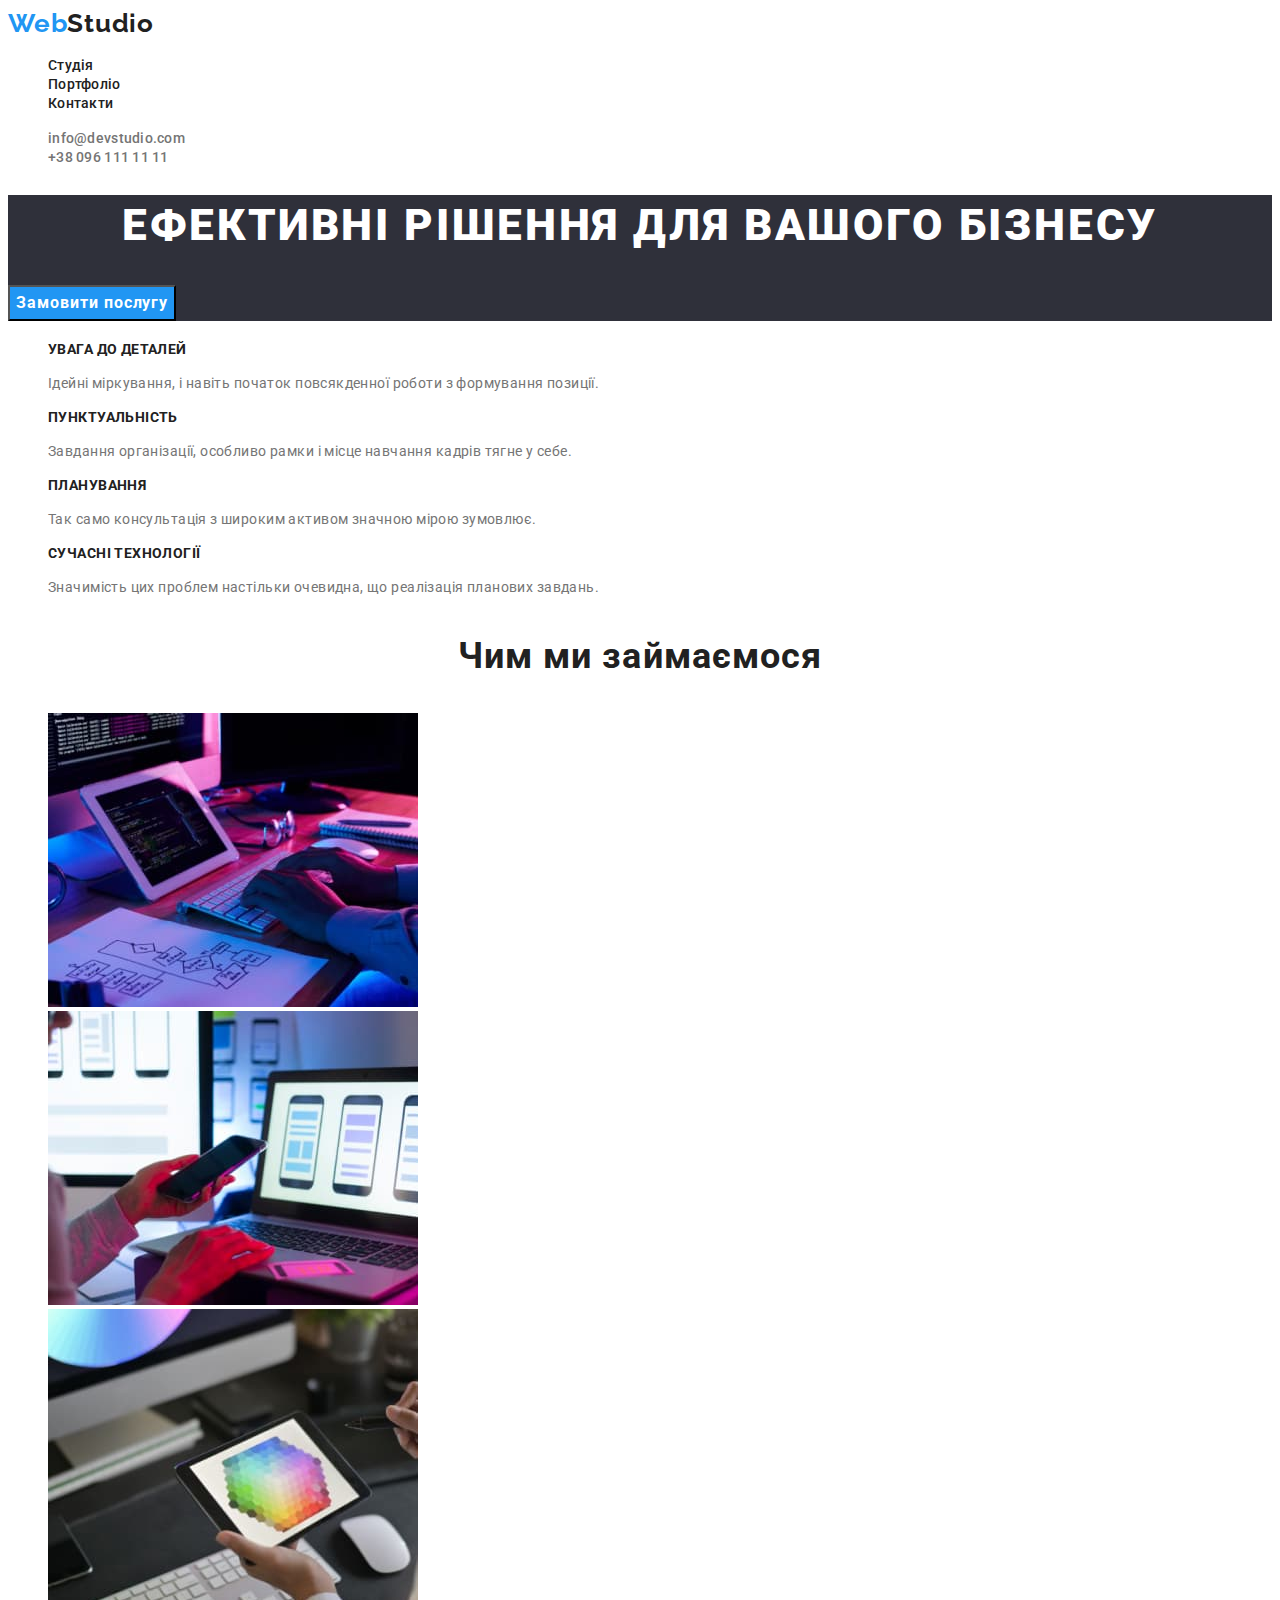
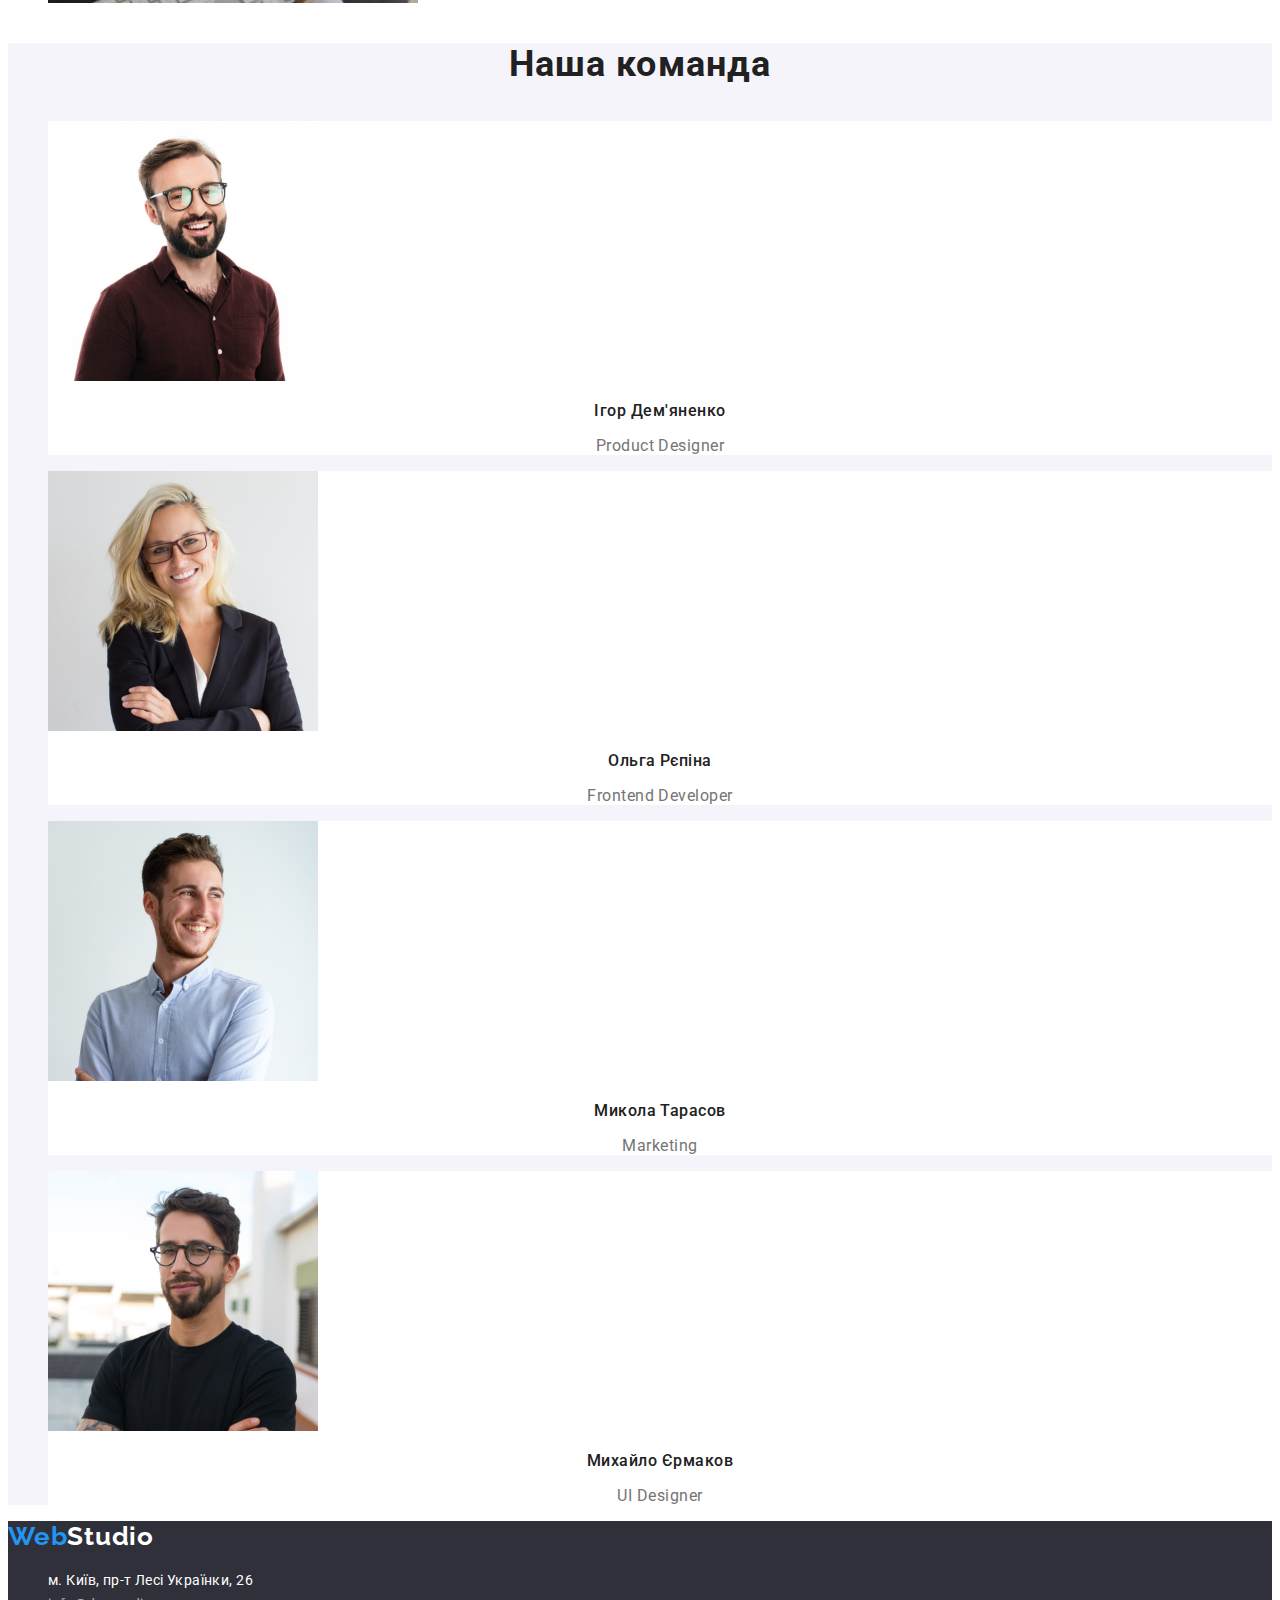
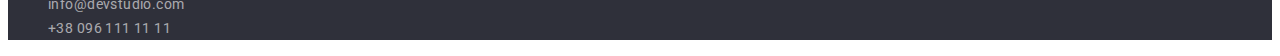
<file: index.html>
<!DOCTYPE html>
<html lang="uk">
  <head>
    <meta charset="UTF-8">
    <meta http-equiv="X-UA-Compatible" content="IE=edge">
    <meta name="viewport" content="width=, initial-scale=1.0">
    <title>WebStudio</title>
    <link rel="preconnect" href="https://fonts.googleapis.com">
    <link rel="preconnect" href="https://fonts.gstatic.com" crossorigin>
    <link href="https://fonts.googleapis.com/css2?family=Raleway:wght@700&family=Roboto:wght@400;500;700;900&display=swap" rel="stylesheet">
    <link rel="stylesheet" href="./css/styles.css">
  </head>
  <body>
    <header class="background-header">
      <nav class="header-nav">
        <a href="./index.html" class="logo"><span class="first-part">Web</span>Studio</a>
        <ul class="nav-list list">
            <li class="header-nav-item">
                <a href="./index.html" class="header-nav-link header-link link">Студія</a>
            </li>
            <li class="header-nav-item">
                <a href="./portfolio.html" class="header-nav-link header-link link">Портфоліо</a>
            </li>
            <li class="header-nav-item">
                <a href="" class="header-nav-link header-link link">Контакти</a>
            </li>
          </ul>
    </nav>
    <ul class="contacts-list list">
        <li>
          <a class="header-contacts header-link link" href="mailto:info@devstudio.com">info@devstudio.com</a>
        </li>
        <li>
          <a class="header-contacts header-link link" href="tel:+380961111111">+38 096 111 11 11</a>
        </li>
      </ul>
    </header>
    <main>
      <section class="main-section">
        <h1 class="main-section-title">Ефективні рішення для вашого бізнесу</h1>
        <button class="button" type="button">Замовити послугу</button>
      </section>
      <section class="background-peculiarities">
        <h2 class="visualy-hidden"></h2>
        <ul>
          <li class="list">
            <h3 class="peculiarities">увага до деталей</h3>
            <p class="peculiarities-text" >
              Ідейні міркування, і навіть початок повсякденної роботи з
              формування позиції.
            </p>
          </li>
          <li class="list">
            <h3 class="peculiarities">пунктуальність</h3>
            <p class="peculiarities-text">
              Завдання організації, особливо рамки і місце навчання кадрів тягне
              у себе.
            </p>
          </li>
          <li class="list">
            <h3 class="peculiarities">планування</h3>
            <p class="peculiarities-text">
              Так само консультація з широким активом значною мірою зумовлює.
            </p>
          </li>
          <li class="list">
            <h3 class="peculiarities">сучасні технології</h3>
             <p class="peculiarities-text">Значимість цих проблем настільки очевидна, що реалізація планових
              завдань.
            </p>
          </li>
        </ul>
      </section>
      <section class="background-works">
        <h3 class="about">Чим ми займаємося</h3>
        <ul class="about-photo list">
          <li>
            <img src="./images/keyboard.jpg" alt="Клавіатура" width="370">
          </li>
          <li>
            <img src="./images/laptop.jpg" alt="Ноутбук" width="370">
          </li>
          <li>
            <img src="./images/tablet.jpg" alt="Планшет" width="370">
          </li>
        </ul>
        <div class="background-about">
        <h3 class="about">Наша команда</h3>
        <ul class="team-list list">
          <li class="background-photo">
            <img
              src="./images/product-designer.jpg"
              alt="product-designer"
              width="270">
            <h3 class="our-team-list our-team">Ігор Дем'яненко</h3>
            <p class="our-team-item our-team" lang="en">Product Designer</p>
          </li>
          <li class="background-photo">
            <img
              src="./images/frontend-developer.jpg"
              alt="frontend-developer"
              width="270">
            <h3 class="our-team-list our-team">Ольга Рєпіна</h3>
            <p class="our-team-item our-team" lang="en">Frontend Developer</p>
          </li>
          <li class="background-photo">
            <img 
            src="./images/marketing.jpg" 
            alt="marketing" 
            width="270">
            <h3 class="our-team-list our-team">Микола Тарасов</h3>
            <p class="our-team-item our-team" lang="en">Marketing</p>
          </li>
          <li class="background-photo">
            <img 
            src="./images/ui-designer.jpg" 
            alt="ui-designer" 
            width="270">
            <h3 class="our-team-list our-team">Михайло Єрмаков</h3>
            <p class="our-team-item our-team" lang="en">UI Designer</p>
          </li>
        </ul>
      </div>
      </section>
    </main>
    <footer class="footer">
      <a href="./index.html" class="logo"><span class="first-part">Web</span><span class="second-part">Studio</span></a>
      <address class="font-style">
          <ul class="footer-list list">
            <li>
              <a class="footer-adress footer-link link"
                href="https://goo.gl/maps/jFKuk5Sm1pGZURSg9"
                target="_blank"
                rel="noopener noreferrer nofollow"
                >м. Київ, пр-т Лесі Українки, 26
              </a>
            </li>
  
            <li>
              <a class="footer-contacts footer-link link" href="mailto:info@devstudio.com">info@devstudio.com</a>
            </li>
            <li>
              <a class="footer-contacts footer-link link" href="+380961111111">+38 096 111 11 11</a>
            </li>
          </ul>
        </address>
      </footer>
  </body>
</html>
</file>
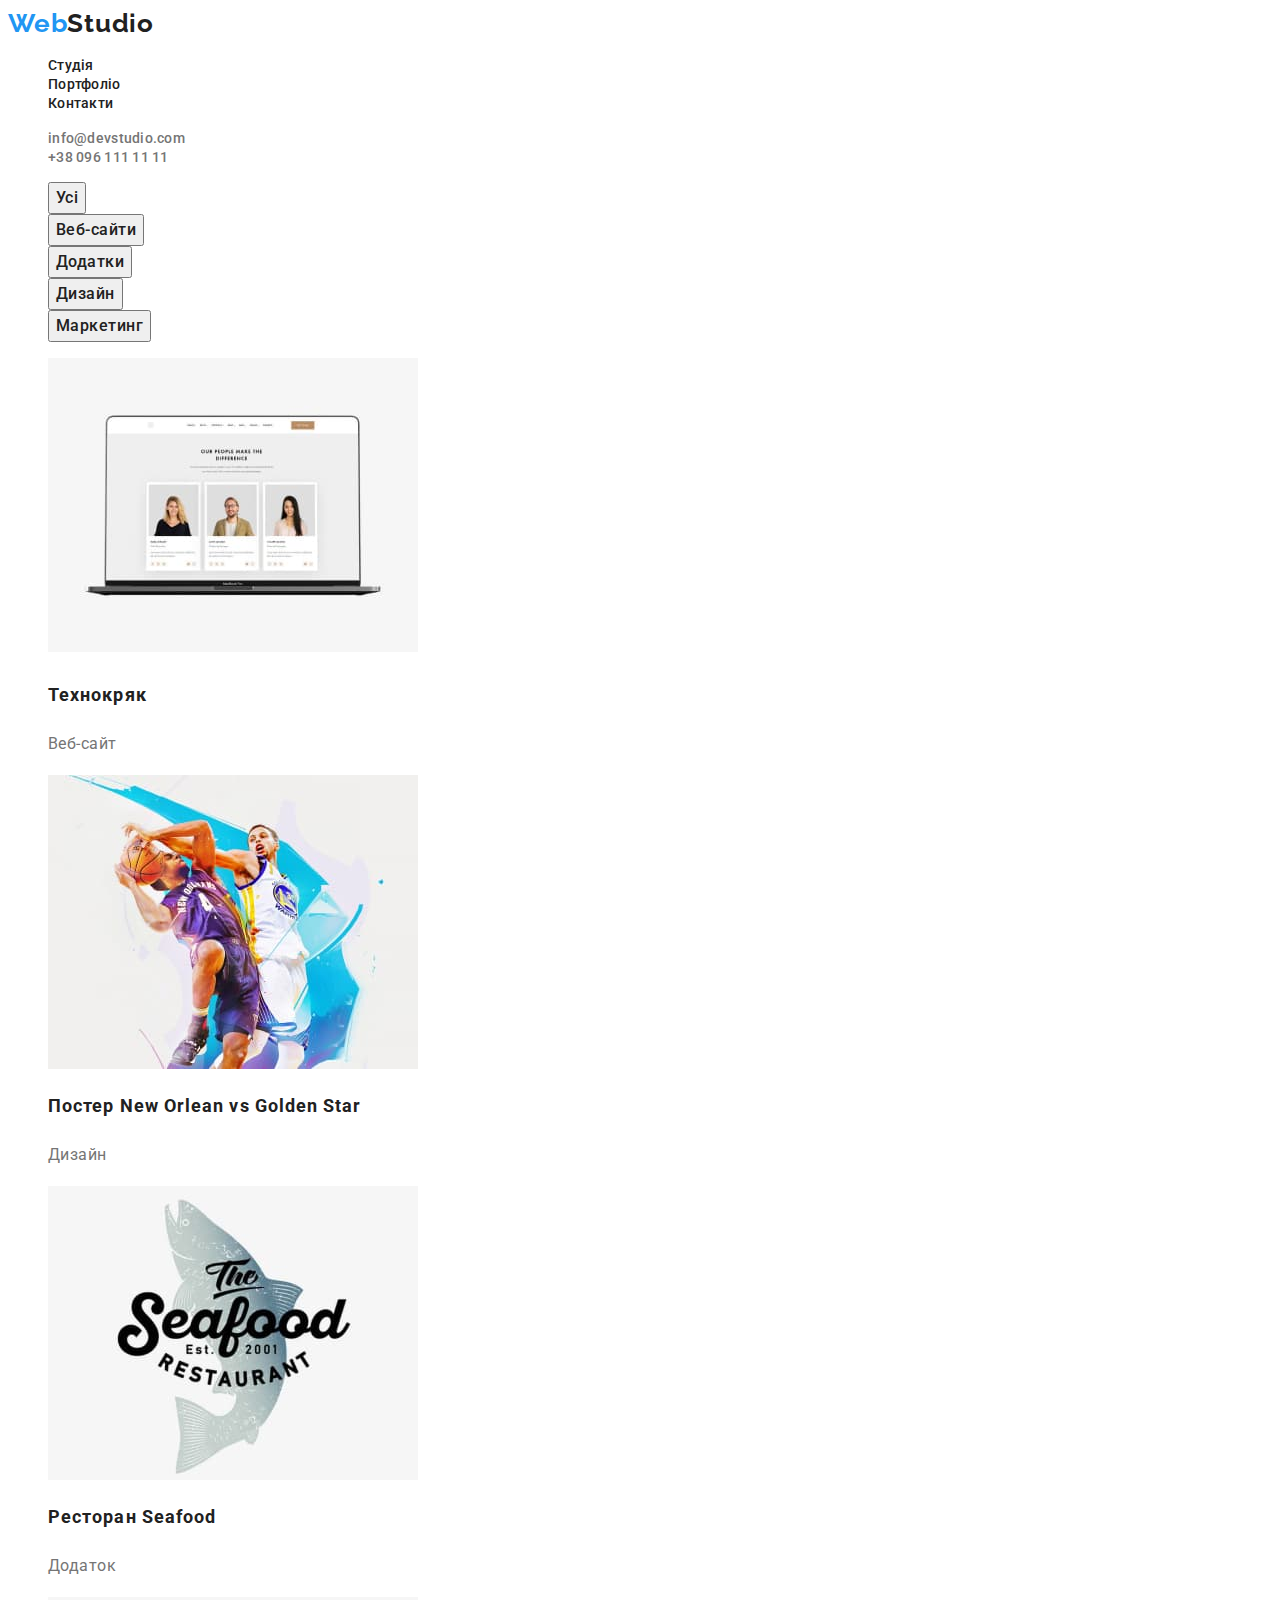
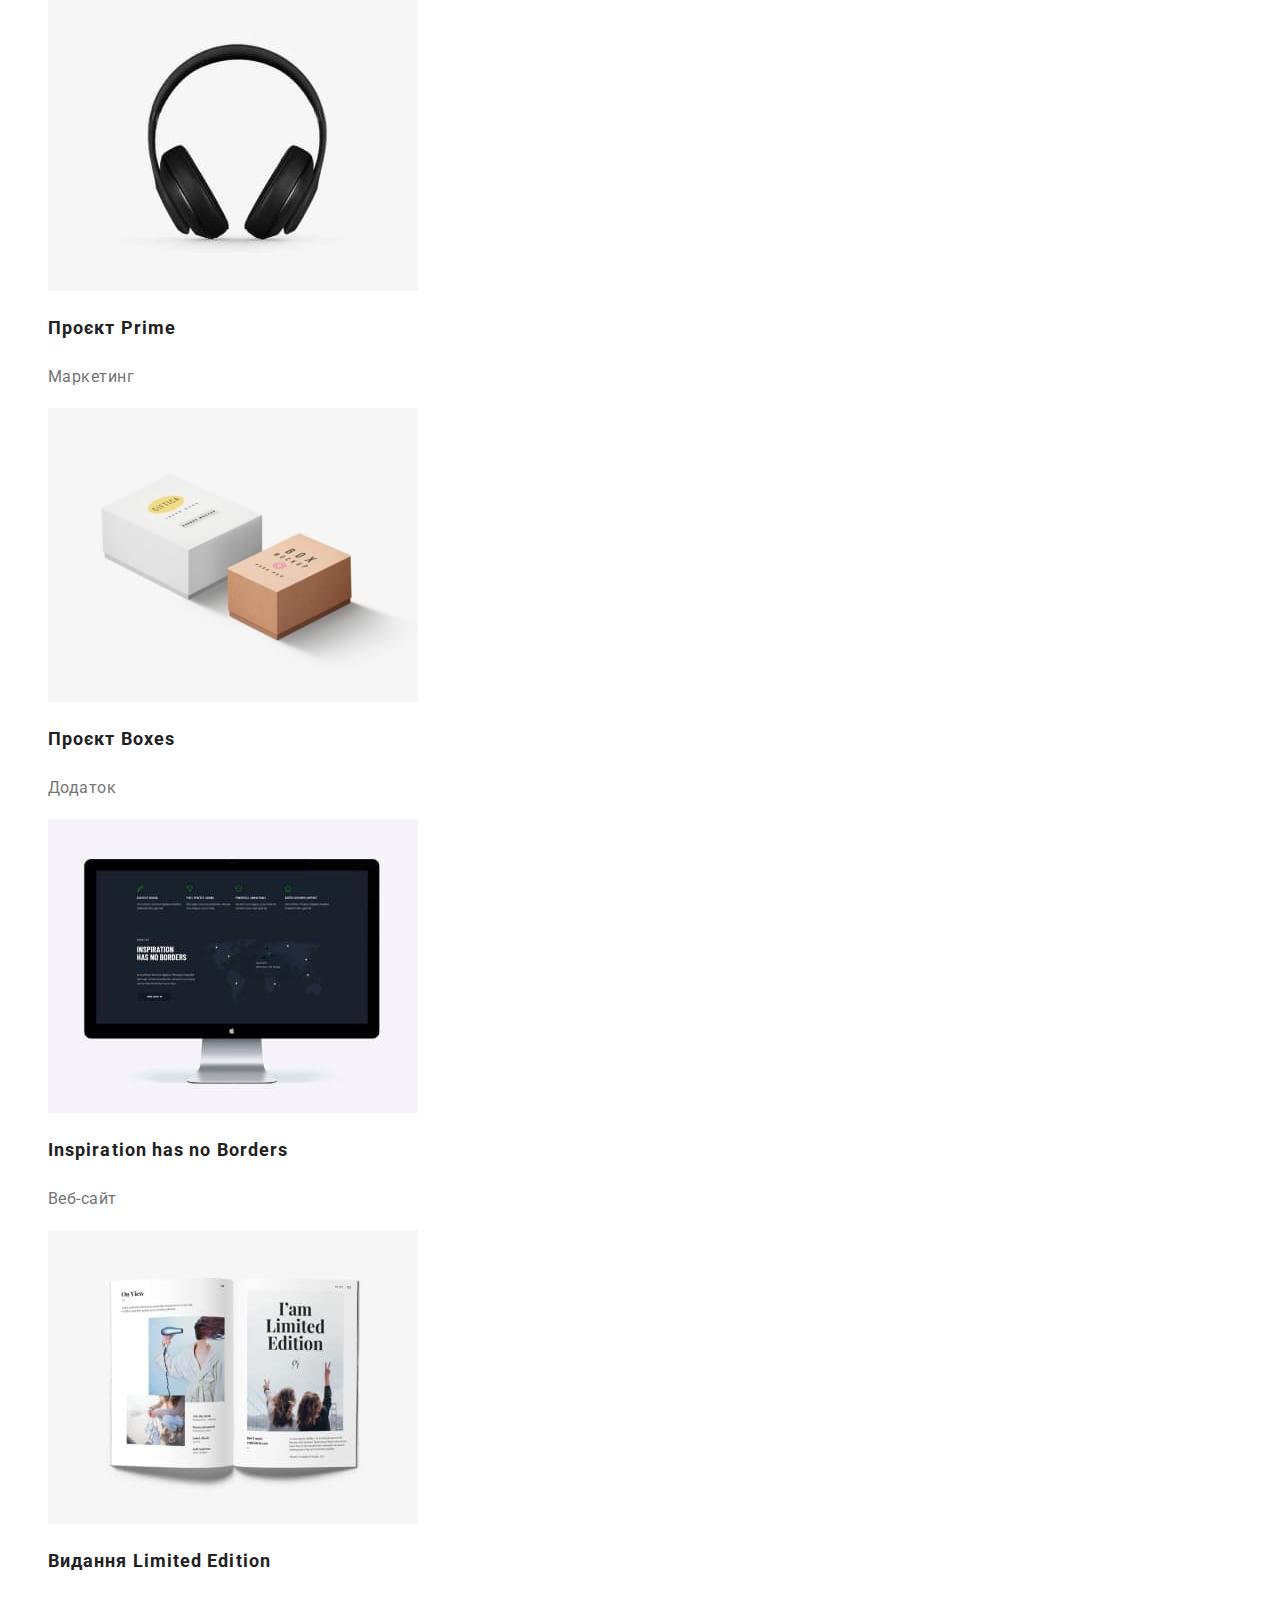
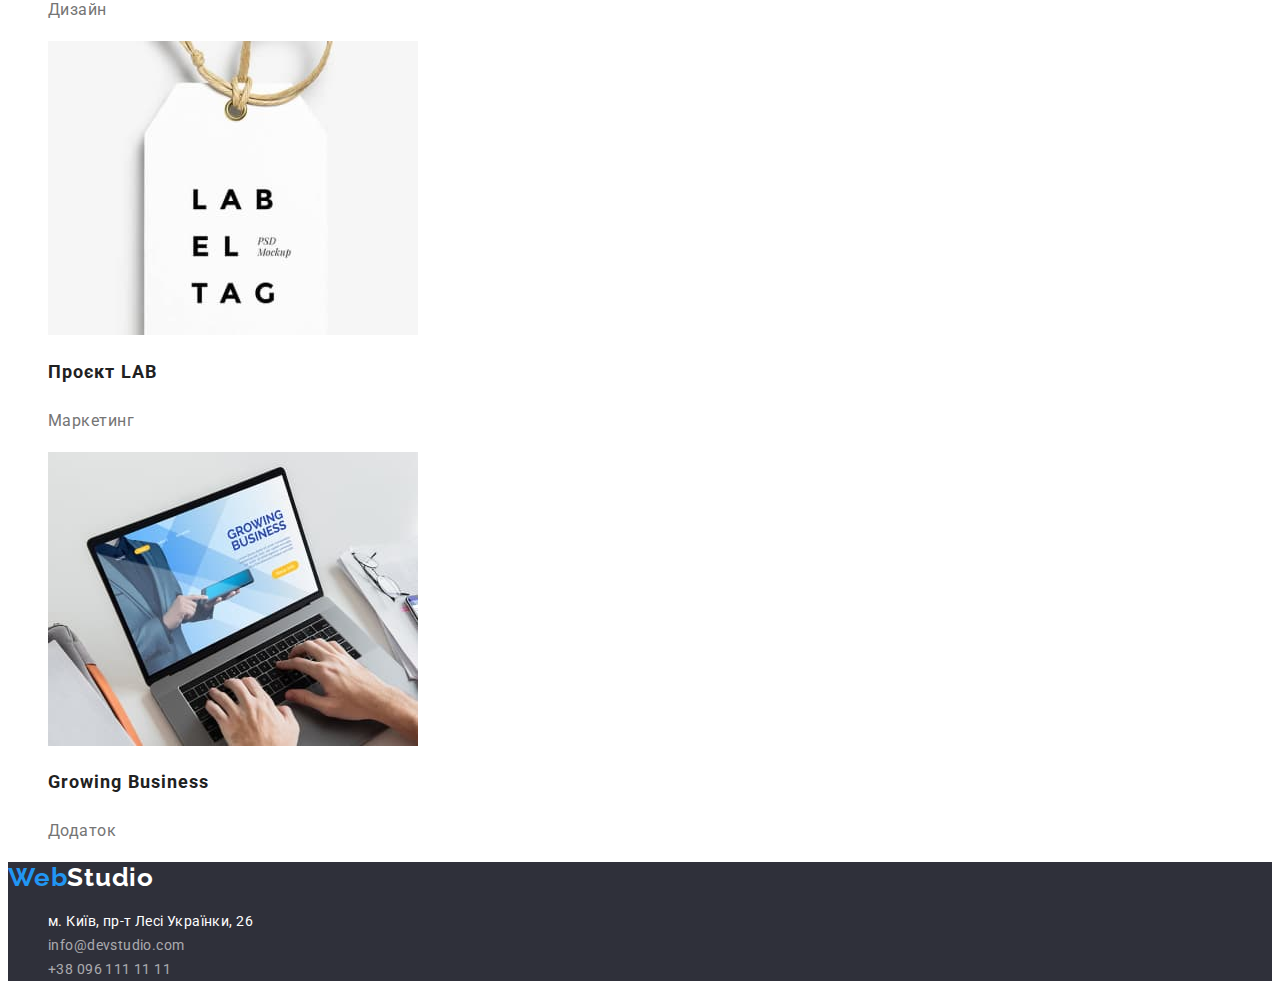
<file: portfolio.html>
<!DOCTYPE html>
<html lang="uk">
<head>
    <meta charset="UTF-8">
    <meta http-equiv="X-UA-Compatible" content="IE=edge">
    <meta name="viewport" content="width=device-width, initial-scale=1.0">
    <title>Portfolio</title>
    <link rel="preconnect" href="https://fonts.googleapis.com">
    <link rel="preconnect" href="https://fonts.gstatic.com" crossorigin>
    <link href="https://fonts.googleapis.com/css2?family=Raleway:wght@700&family=Roboto:wght@400;500;700;900&display=swap" rel="stylesheet">
    <link rel="stylesheet" href="./css/styles.css">
</head>
<body>
    <header class="background-header">
    <nav class="header-nav">
        <a href="./index.html" class="logo"><span class="first-part">Web</span>Studio</a>
        <ul class="nav-list list">
            <li class="header-nav-item">
                <a href="./index.html" class="header-nav-link link header-link">Студія</a>
            </li>
            <li class="header-nav-item">
                <a href="./portfolio.html" class="header-nav-link header-link link">Портфоліо</a>
            </li>
            <li class="header-nav-item">
                <a href="" class="header-nav-link header-link link">Контакти</a>
            </li>
          </ul>
    </nav>
    <ul class="contacts-list list">
        <li>
          <a class="header-contacts header-link link" href="mailto:info@devstudio.com">info@devstudio.com</a>
        </li>
        <li>
          <a class="header-contacts header-link link" href="tel:+380961111111">+38 096 111 11 11</a>
        </li>
      </ul>
    </header>
    <main>
        <section class="background-portfolio">
            <h1 class="visually-hidden">кнопки</h1>
            <ul class="btn-list list">
            <li>
                <button class="main-btn btn" type="button">Усі</button>
            </li>
                <li>
                    <button class="main-btn btn" type="button">Веб-сайти</button>
                </li>
                <li>
                    <button class="main-btn btn" type="button">Додатки</button>
                </li>
                <li>
                    <button class="main-btn btn" type="button">Дизайн</button>
                </li>
                <li>
                    <button class="main-btn btn" type="button">Маркетинг</button>
                </li>
            </ul>
            <h2 class="visually-hidden">портфоліо</h2>
            <ul class="photo-list list">
                <li class="text">
                    <a class="text-link link" href="">
                        <img src="./images/technoquack.jpg" alt="ноутбук" width="370">
                        <h2 class="title">Технокряк</h2>
                        <p class="text">Веб-сайт</p>
                    </a>
                </li>
                <li>
                    <a class="text-link link" href="">
                        <img src="./images/basketball.jpg" alt="баскетбол" width="370">
                        <h2 class="title">Постер New Orlean vs Golden Star</h2>
                        <p class="text">Дизайн</p>
                    </a>
                </li>
                <li>
                    <a class="text-link link" href="">
                        <img src="./images/seafood.jpg" alt="морепродукти" width="370">
                        <h2 class="title">Ресторан Seafood</h2>
                        <p class="text">Додаток</p>
                    </a>
                </li>
                <li>
                    <a class="text-link link" href="">
                        <img src="./images/prime.jpg" alt="навушники" width="370">
                        <h2 class="title">Проєкт Prime</h2>
                        <p class="text">Маркетинг</p>
                    </a>
                </li>
                <li>
                    <a class="text-link link" href="">
                        <img src="./images/box.jpg" alt="коробка" width="370">
                        <h2 class="title">Проєкт Boxes</h2>
                        <p class="text">Додаток</p>
                    </a>
                </li>
                <li>
                    <a class="text-link link" href="">
                        <img src="./images/inspiration-has-no-borders.jpg" alt="монітор" width="370">
                        <h2 class="title">Inspiration has no Borders</h2>
                        <p class="text">Веб-сайт</p>
                    </a>
                </li>
                <li>
                    <a class="text-link link" href="">
                        <img src="./images/limited-edition.jpg" alt="журнал" width="370">
                        <h2 class="title">Видання Limited Edition</h2>
                        <p class="text">Дизайн</p>
                    </a>
                </li>
                <li>
                    <a class="text-link link" href="">
                        <img src="./images/lab.jpg" alt="букви" width="370">
                        <h2 class="title">Проєкт LAB</h2>
                        <p class="text">Маркетинг</p>
                    </a>
                </li>
                <li>
                    <a class="text-link link" href="">
                        <img src="./images/growing-business.jpg" alt="ноутбук" width="370">
                        <h2 class="title">Growing Business</h2>
                        <p class="text">Додаток</p>
                    </a>
                </li>
            </ul>
        </section>
    </main>
    <footer class="footer">
        <a href="./index.html" class="logo"><span class="first-part">Web</span><span class="second-part">Studio</span></a>
        <address class="font-style">
            <ul class="footer-list list">
              <li>
                <a class="footer-adress footer-link link"
                  href="https://goo.gl/maps/jFKuk5Sm1pGZURSg9"
                  target="_blank"
                  rel="noopener noreferrer nofollow"
                  >м. Київ, пр-т Лесі Українки, 26
                </a>
              </li>
    
              <li>
                <a class="footer-contacts footer-link link" href="mailto:info@devstudio.com">info@devstudio.com</a>
              </li>
    
              <li>
                <a class="footer-contacts footer-link link" href="+380961111111">+38 096 111 11 11</a>
              </li>
            </ul>
          </address>
        </footer>
</body>
</html>
</file>
<file: css/styles.css>
/*GENERAL STYLES*/

:root{
--main-color: #212121;
--second-color: #757575;
--third-color:  #FFFFFF;
--background-main-footer: #2F303A;
--focus-color:  #2196F3;
}
body {
    font-family: "Roboto", sans-serif;
    color: var(--main-color);
}

.list{
    list-style: none;
}

.link,
.logo{
    text-decoration: none;
}
   
.link:hover, 
.link:focus{
    color: var(--focus-color)
}
.visually-hidden {  
    position: absolute;  width: 1px;  height: 1px;  margin: -1px;  border: 0;  padding: 0;  white-space: nowrap;  clip-path: inset(100%);  clip: rect(0 0 0 0);  overflow: hidden;
}
.background-header,
.background-photo{
    background-color: var(--third-color);
}
.background-about{ 
    background-color: #F5F4FA;
}
.background-peculiarities,
.background-works,
.background-portfolio {
    color: #F5F5F5;
}

/*HEADER*/

.logo {
    font-family: 'Raleway';
    font-weight: 700;
    font-size: 26px;
    line-height: calc(31 / 26);
    letter-spacing: 0.03em;
    color: var(--main-color);
    }

.first-part {
    color: var(--focus-color)
}
.header-link{
    font-weight: 500;
    font-size: 14px;
    line-height: calc(16 / 14);
    letter-spacing: 0.02em;
}
.header-nav-link{
   color: var(--main-color);
}
.header-contacts{
    color: var(--second-color);
}
/*HERO STUDIO*/
.main-section{
    background-color: 
    var(--background-main-footer)
    }
.main-section-title{
    font-weight: 900;
    font-size: 44px;
    line-height: calc(60 / 44);
    text-align: center;
    letter-spacing: 0.06em;
    text-transform: uppercase;
    color: var(--third-color);
}
.button{
    font-family: "Roboto", sans-serif;
    font-weight: 700;
    font-size: 16px;
    line-height: calc(30 / 16);
    display: flex;
    align-items: center;
    text-align: center;
    letter-spacing: 0.06em;
    color: var(--third-color);
    background-color: var(--focus-color);
    cursor: pointer;
}
.button:hover,
.button:focus {
    background-color: #188CE8

}
    
.peculiarities{
     font-weight: 700;
     font-size: 14px;
     line-height: calc(16 / 14);
     letter-spacing: 0.03em;
     text-transform: uppercase;
     color: var(--main-color);
}
.peculiarities-text{
     font-weight: 400;
     font-size: 14px;
     line-height: calc(24 / 14);
     letter-spacing: 0.03em;
     color: var(--second-color);
}


    
.about{
    font-weight: 700;
    font-size: 36px;
    line-height: calc(42 / 36);
    text-align: center;
    letter-spacing: 0.03em;
    color: var(--main-color);
}
.our-team{
    font-size: 16px;
    line-height: calc(19 / 16);
    text-align: center;
    letter-spacing: 0.03em;
}
.our-team-list{
    font-weight: 500;
    color: var(--main-color);
}
.our-team-item{
    font-weight: 400;
    color: var(--second-color);
}

/*HERO PORTFOLIO*/
.main-btn{
    font-family: "Roboto", sans-serif;
    font-weight: 500;
    font-size: 16px;
    line-height: calc(26 / 16);
    text-align: center;
    letter-spacing: 0.03em;
    color: #212121;
    cursor: pointer;
}
.main-btn:hover,
.main-btn:focus {
    background-color: var(--focus-color);
    color: var(--third-color)
    
}



.title{
    font-weight: 700;
    font-size: 18px;
    line-height: calc(36 / 18);
    letter-spacing: 0.06em;
    color: var(--main-color);
    
}
.text{
    font-weight: 400;
    font-size: 16px;
    line-height: calc(30 / 16);
    letter-spacing: 0.03em;
    color: var(--second-color);
    }

    /*FOOTER*/
    .footer{
        background-color: var(--background-main-footer)
    }
    .second-part{
      color: var(--third-color)
    }
    .footer-link{
        font-weight: 400;
        font-size: 14px;
        line-height: calc(24 / 14);
        letter-spacing: 0.03em;
    }
    .footer-adress{
        color: var(--third-color);
    }
    .footer-contacts{
        color: rgba(255, 255, 255, 0.6);
    }
    .font-style{
        font-style: normal;
    }
</file>
